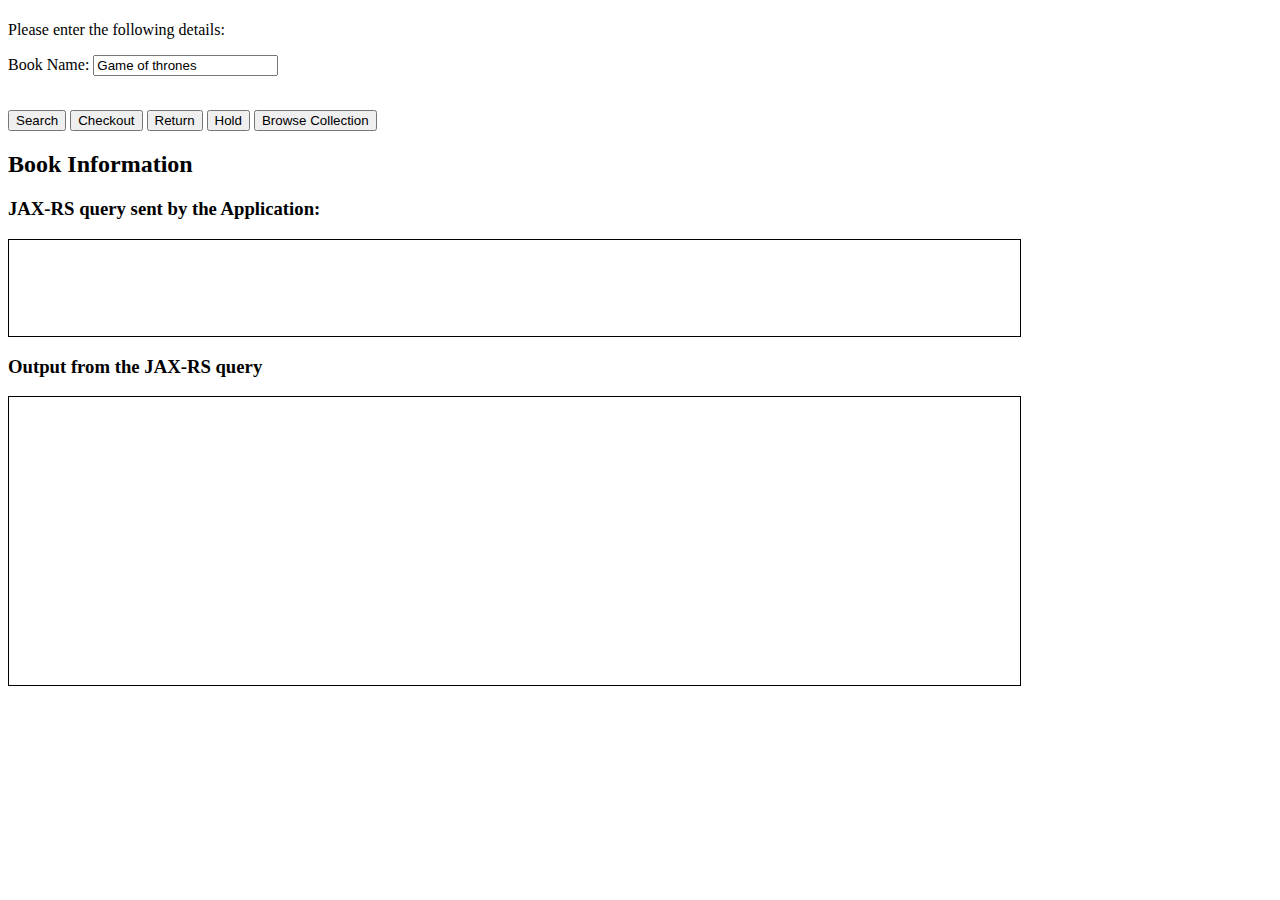
<file: jaxrs/libraryApp/src/main/webapp/index.html>
<!DOCTYPE html>
<html>
    <head>
        <meta http-equiv="Content-Type" content="text/html;
              charset=UTF-8">
        <title>Library App</title>
        <script src="js/main.js">
        </script>

    </head>
    <body>
        <h1 id="helloMessage">
        </h1>
        Please enter the following details:
        <p>
            Book Name:
            <input type="text" value="Game of thrones" id="bookName"/>
        </p>
        <br>
        <button onclick="search_onclick()">Search</button>
        <button onclick="checkout_onclick()">Checkout</button>
        <button onclick="return_onclick()">Return</button>
        <button onclick="hold_onclick()">Hold</button>
        <button onclick="browse_onclick()">Browse Collection</button>
        <h2>Book Information</h2>
        <h3>JAX-RS query sent by the Application:</h3>
        <div id="query" style="border: 1px solid black; color: black;
             height: 6em; width: 80%"></div>
        <h3>Output from the JAX-RS query</h3>
        <div id="output" style="border: 1px solid black; color: black;
             height: 18em; width: 80%"></div>
    </body>
</html>
</file>
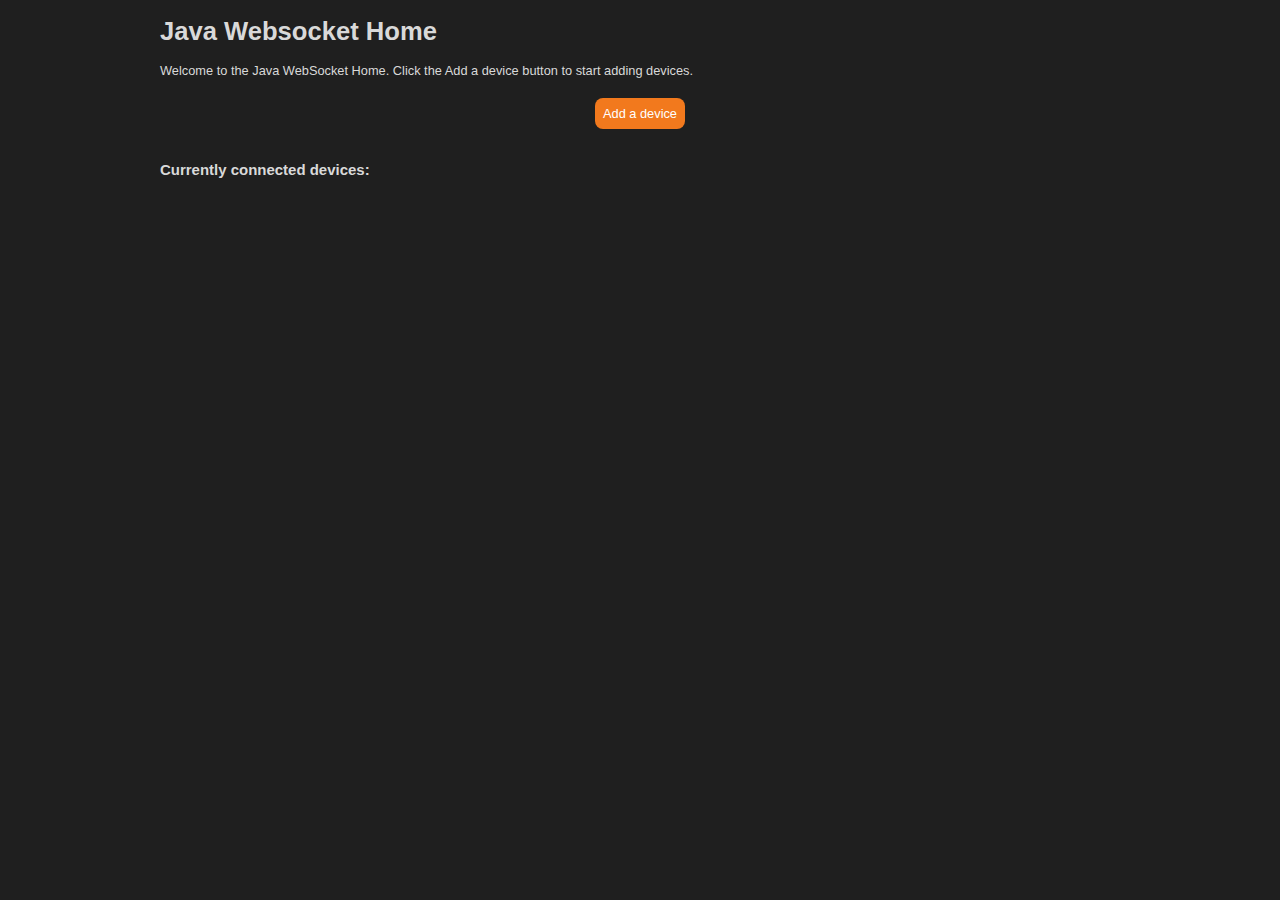
<file: websocket/WebsocketHome/src/main/webapp/index.html>
<!DOCTYPE html>
<html>
    <head>
        <title></title>
        <meta http-equiv="Content-Type" content="text/html; charset=UTF-8">
        <script src="websocket.js"></script>
        <link rel="stylesheet" type="text/css" href="style.css">
    </head>
    <body>

        <div id="wrapper">
            <h1>Java Websocket Home</h1>
            <p>Welcome to the Java WebSocket Home. Click the Add a device button to start adding devices.</p>
            <br />
            <div id="addDevice">
                <div class="button"> <a href="#" OnClick="showForm()">Add a device</a> </div>
                <form id="addDeviceForm">
                    <h3>Add a new device</h3>
                    <span>Name: <input type="text" name="device_name" id="device_name"></span>
                    <span>Type: 
                        <select id="device_type">
                            <option name="type" value="Appliance">Appliance</option>
                            <option name="type" value="Electronics">Electronics</option>
                            <option name="type" value="Lights">Lights</option>
                            <option name="type" value="Other">Other</option>
                        </select></span>

                    <span>Description:<br />
                        <textarea name="description" id="device_description" rows="2" cols="50"></textarea>
                    </span>

                    <input type="button" class="button" value="Add" onclick=formSubmit()>
                    <input type="reset" class="button" value="Cancel" onclick=hideForm()>
                </form>
            </div>
            <br />
            <h3>Currently connected devices:</h3>
            <div id="content">
            </div>
        </div>

    </body>
</html>
</file>
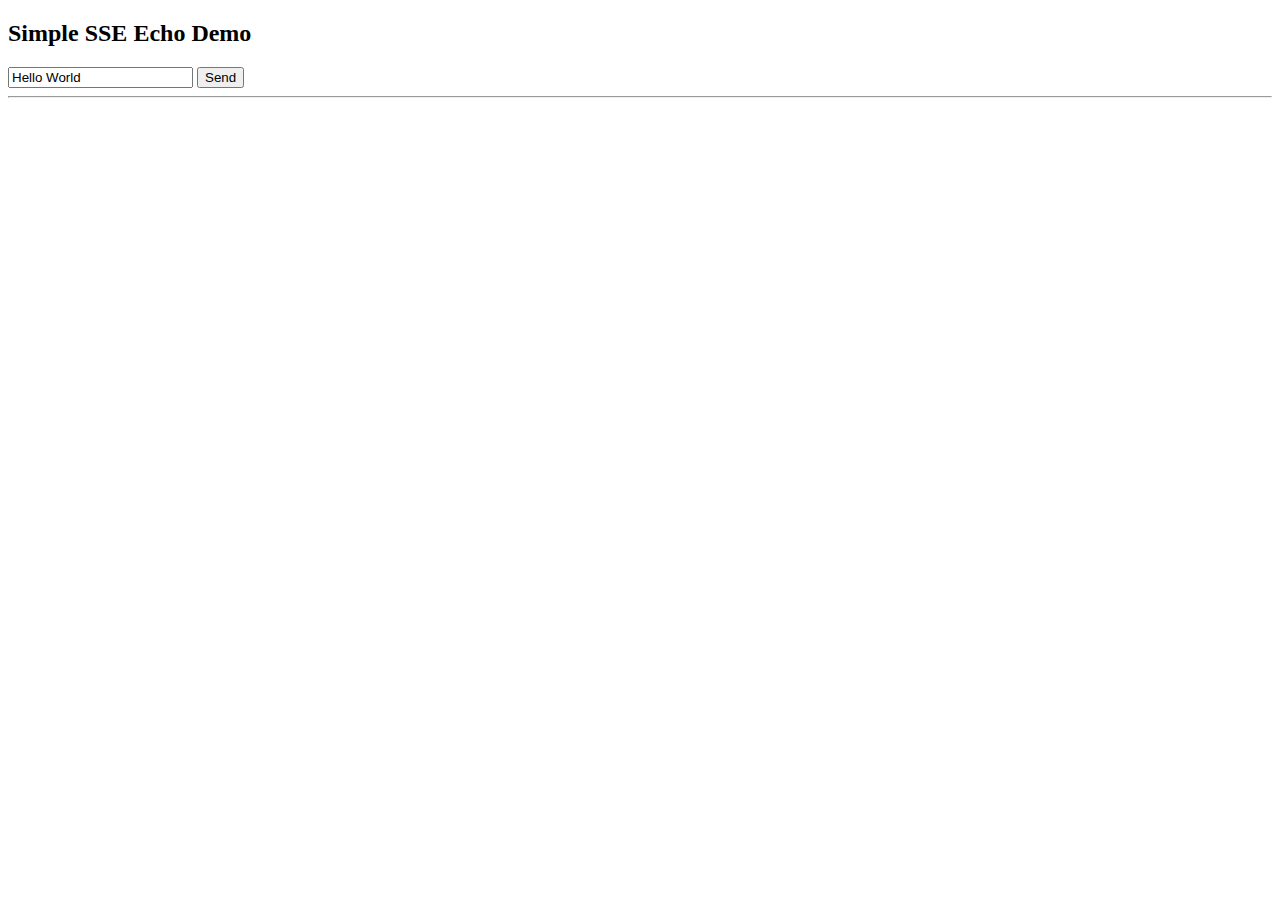
<file: web/servlet/simplesse/src/main/webapp/index.html>
<!DOCTYPE html>
<html>
    <body>
        <script>
            function setupEventSource() {
                var output = document.getElementById("output");
                if (typeof (EventSource) !== "undefined") {
                    var msg = document.getElementById("textID").value;
                    var source = new EventSource("simplesse?msg=" + msg);
                    source.onmessage = function (event) {
                        output.innerHTML += event.data + "<br>";
                    };
                } else {
                    output.innerHTML = "Sorry, Server-Sent Event is not supported in your browser";
                }
                return false;
            }
        </script>

        <h2>Simple SSE Echo Demo</h2>
        <div>
            <input type="text" id="textID" name="message" value="Hello World">
            <input type="button" id="sendID" value="Send" onclick="setupEventSource()"/>
        </div>
        <hr/>
        <div id="output"></div>
    </body>
</html>
</file>
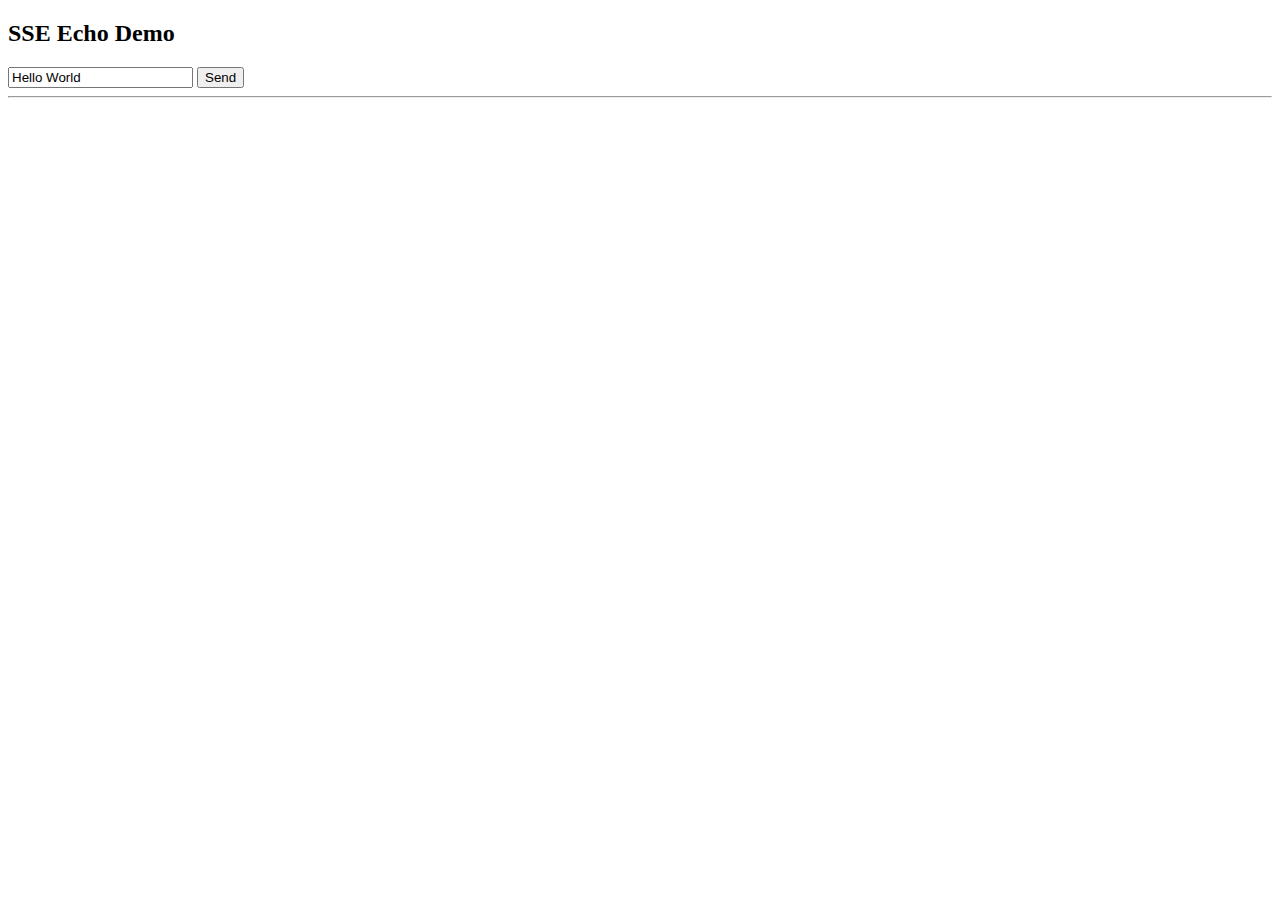
<file: web/servlet/sseasync/src/main/webapp/index.html>
<!DOCTYPE html>
<html>
    <body>
        <script>
            function setupEventSource() {
                var output = document.getElementById("output");
                if (typeof (EventSource) !== "undefined") {
                    var msg = document.getElementById("textID").value;
                    var source = new EventSource("sseasync?msg=" + msg);
                    source.onmessage = function (event) {
                        output.innerHTML += event.data + "<br>";
                    };
                    source.addEventListener('close', function (event) {
                        output.innerHTML += event.data + "<hr/>";
                        source.close();
                    }, false);
                } else {
                    output.innerHTML = "Sorry, Server-Sent Events are not supported in your browser";
                }
                return false;
            }
        </script>

        <h2>SSE Echo Demo</h2>
        <div>
            <input type="text" id="textID" name="message" value="Hello World">
            <input type="button" id="sendID" value="Send" onclick="setupEventSource()"/>
        </div>
        <hr/> 
        <div id="output"></div>
    </body> 
</html>
</file>
<file: websocket/WebsocketHome/src/main/webapp/style.css>
/* 
    Created on : Sep 6, 2016, 4:48:21 PM
    Author     : ecabrerar
*/
body {
    font-family: Arial, Helvetica, sans-serif;
    font-size: 80%;
    background-color: #1f1f1f;
}

#wrapper {
    width: 960px;
    margin: auto;
    text-align: left;
    color: #d9d9d9;
}

p {
    text-align: left;
}

.button {
    display: inline;
    color: #fff;
    background-color: #f2791d;
    padding: 8px;
    margin: auto;
    border-radius: 8px;
    -moz-border-radius: 8px;
    -webkit-border-radius: 8px;
    box-shadow: none;
    border: none;
}

.button:hover {
    background-color: #ffb15e;
}
.button a, a:visited, a:hover, a:active {
    color: #fff;
    text-decoration: none;
}

#addDevice {
    text-align: center;
    width: 960px;
    margin: auto;
    margin-bottom: 10px;
}

#addDeviceForm {
    text-align: left;
    width: 400px;
    margin: auto;
    padding: 10px;
}

#addDeviceForm span {
    display: block;
}

#content {
    margin: auto;
    width: 960px;
}

.device {
    width: 180px;
    height: 110px;
    margin: 10px;
    padding: 16px;
    color: #fff;
    vertical-align: top;
    border-radius: 8px;
    -moz-border-radius: 8px;
    -webkit-border-radius: 8px;
    display: inline-block;
}

.device.off {
    background-color: #c8cccf;
}

.device span {
    display: block;
}

.deviceName {
    text-align: center;
    font-weight: bold;
    margin-bottom: 12px;
}

.removeDevice {
    margin-top: 12px;
    text-align: center;
}

.device.Appliance {
    background-color: #5eb85e;
}

.device.Appliance a:hover {
    color: #a1ed82;
}

.device.Electronics {   
    background-color: #0f90d1;
}

.device.Electronics a:hover {
    color: #4badd1;
}

.device.Lights {
    background-color: #c2a00c;
}

.device.Lights a:hover {
    color: #fad232;
}

.device.Other {
    background-color: #db524d;
}

.device.Other a:hover {
    color: #ff907d;
}

.device a {
    text-decoration: none;
}

.device a:visited, a:active, a:hover {
    color: #fff;
}

.device a:hover {
    text-decoration: underline;
}
</file>
